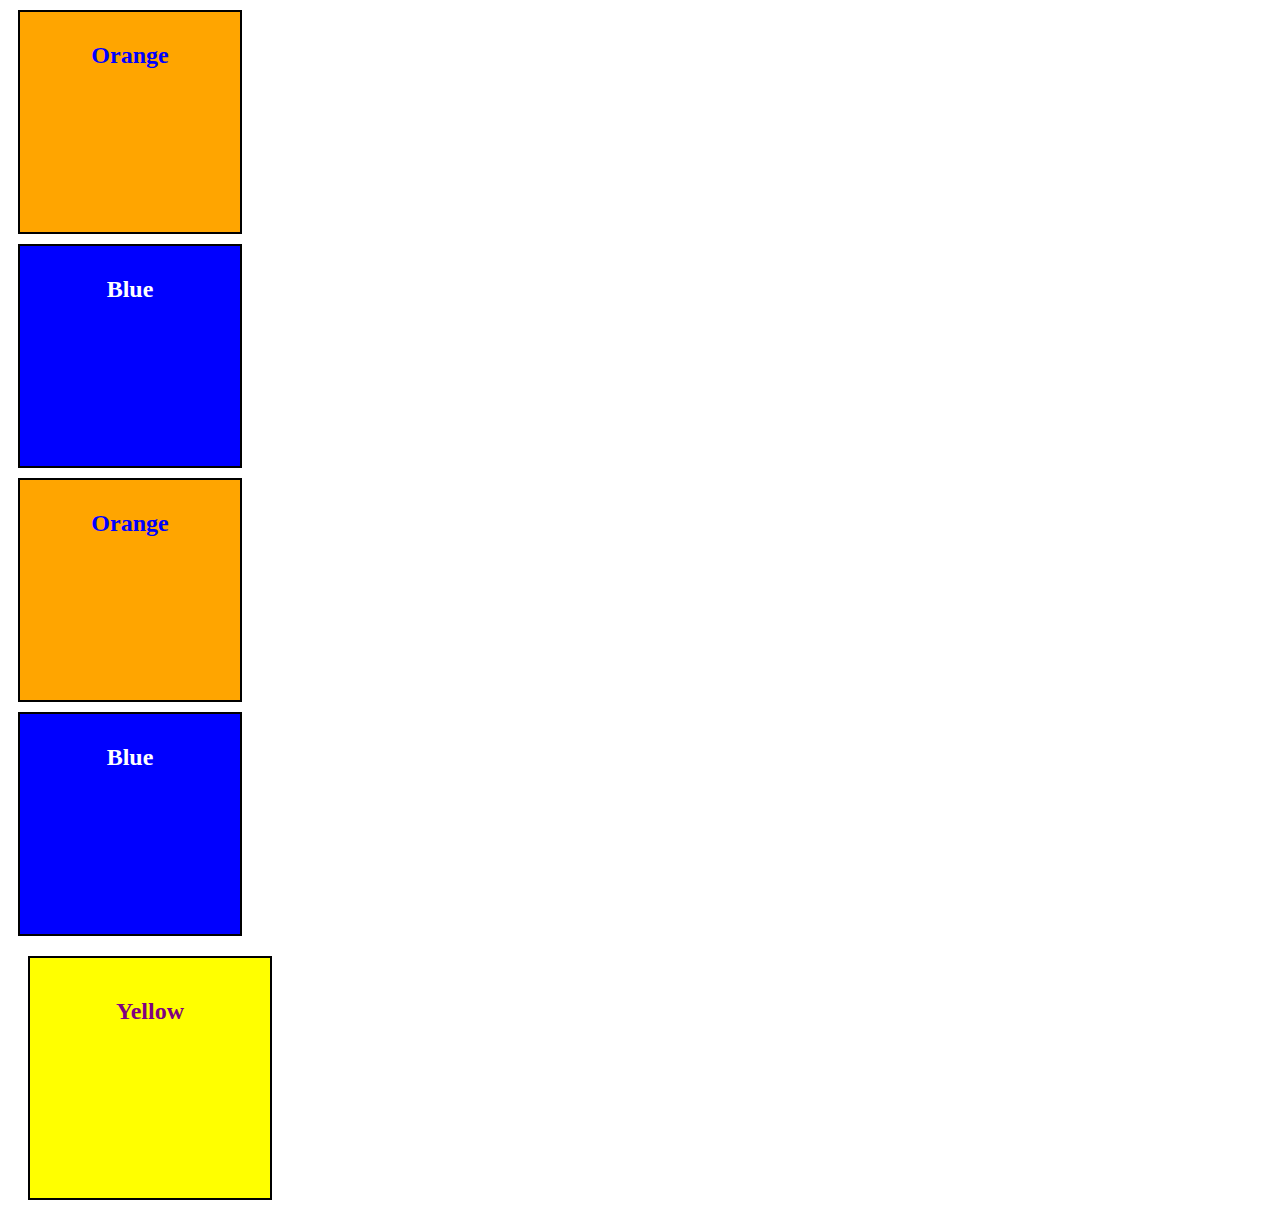
<file: 01-HTML-Git-CSS/01-Activities/09-Ins_CSS-color/index.html>
<!DOCTYPE html>
<html lang="en-US">
  <head>
    <meta charset="UTF-8">
    <meta name="viewport" content="width=device-width, initial-scale=1.0">
    <!-- The href attribute points to the relative path of the stylesheet-->
    <link rel="stylesheet" href="./assets/css/style.css">
    <title>Color</title>
  </head>

  <body>
    <!--Class attributes added for styling -->
    <section class="box box-orange">
      <h2>Orange</h2>
    </section>

    <section class="box box-blue">
      <h2>Blue</h2>
    </section>

    <section class="box box-orange">
      <h2>Orange</h2>
    </section>
   
    <section class="box box-blue">
      <h2>Blue</h2>
    </section>

    <!--id attribute added for styling-->
    <section class="box" id="box-yellow">
      <h2>Yellow</h2>
    </section>
  </body>

</html>
</file>
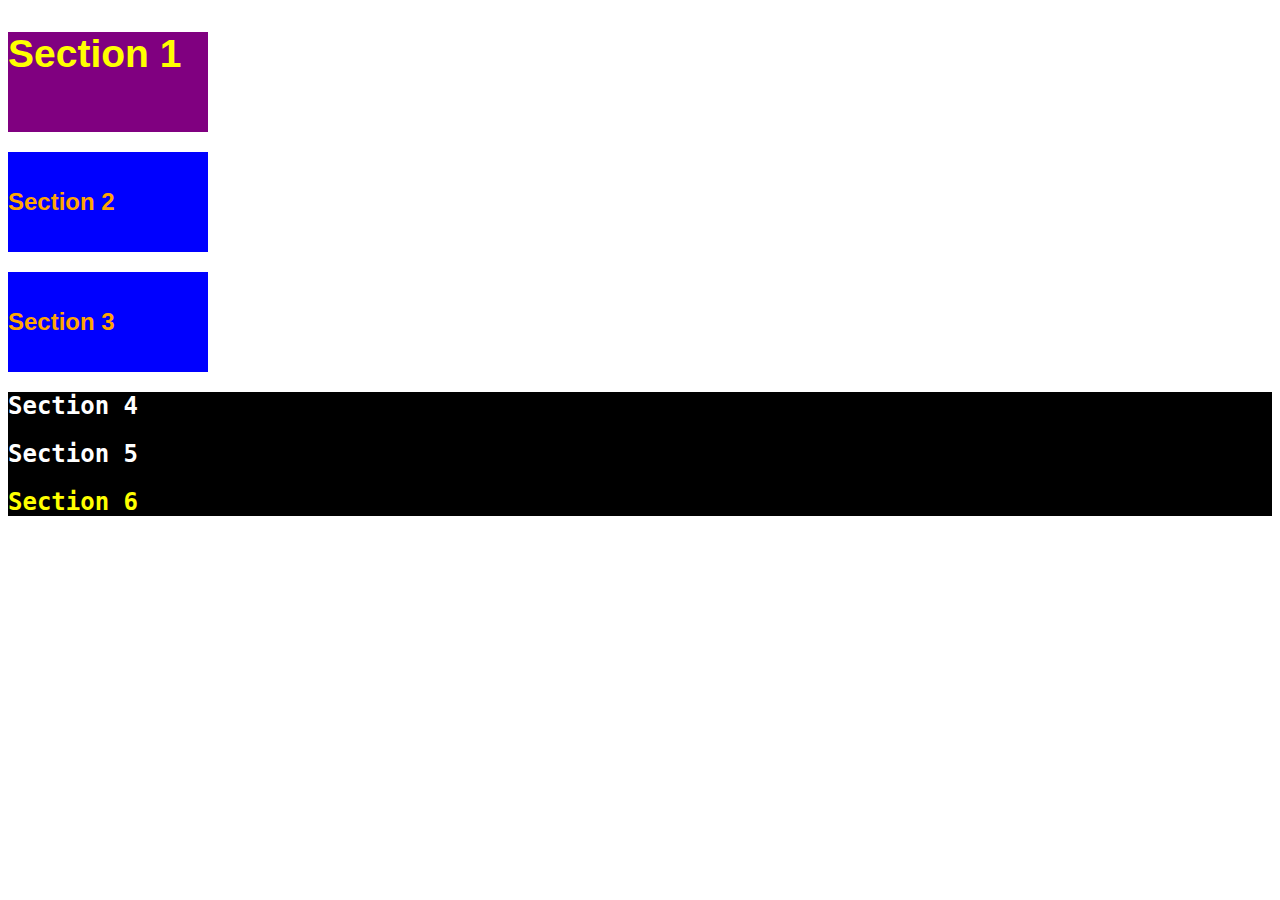
<file: 01-HTML-Git-CSS/01-Activities/11-Ins_CSS-units-font/index.html>
<!DOCTYPE html>
<html lang="en-us">

  <head>
    <meta charset="UTF-8">
    <title>Student Bio</title>
    <link rel="stylesheet" type="text/css" href="./assets/css/style.css">
  </head>

  <body>
    <section class="box" id="section-1">
      <h2>Section 1</h2>
    </section>

    <section class="box section-blue">
      <h2>Section 2</h2>
    </section>

    <section class="box section-blue">
      <h2>Section 3</h2>
    </section>

    <div class="container">
      <section>
        <h2>Section 4</h2>
      </section>
  
      <section>
        <h2>Section 5</h2>
      </section>
  
      <section id="section-6">
        <h2>Section 6</h2>
      </section>
    </div>
  </body>

</html>
</file>
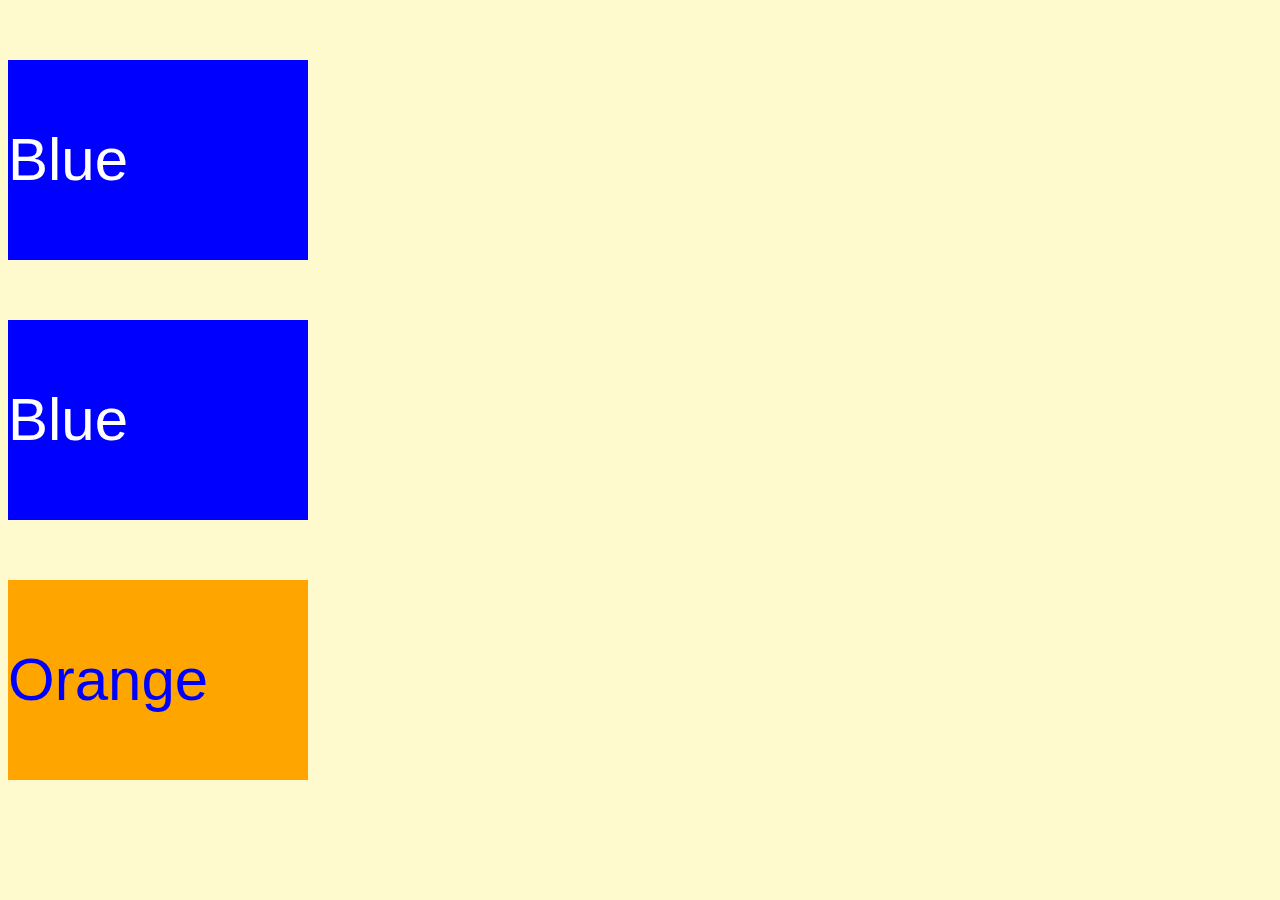
<file: 01-HTML-Git-CSS/01-Activities/13-Ins_CSS-selectors/index.html>
<!DOCTYPE html>
<html lang="en">
  <head>
    <meta charset="UTF-8">
    <meta name="viewport" content="width=device-width, initial-scale=1.0">
    <link rel="stylesheet" type="text/css" href="./assets/css/style.css">
    <title>Selectors</title>
  </head>

  <body>
    <section class="box-blue">
      <p>Blue</p>
    </section>

    <section class="box-blue">
      <p>Blue</p>
    </section>

    <section id="box-orange">
      <p>Orange</p>
    </section>
  </body>

</html>
</file>
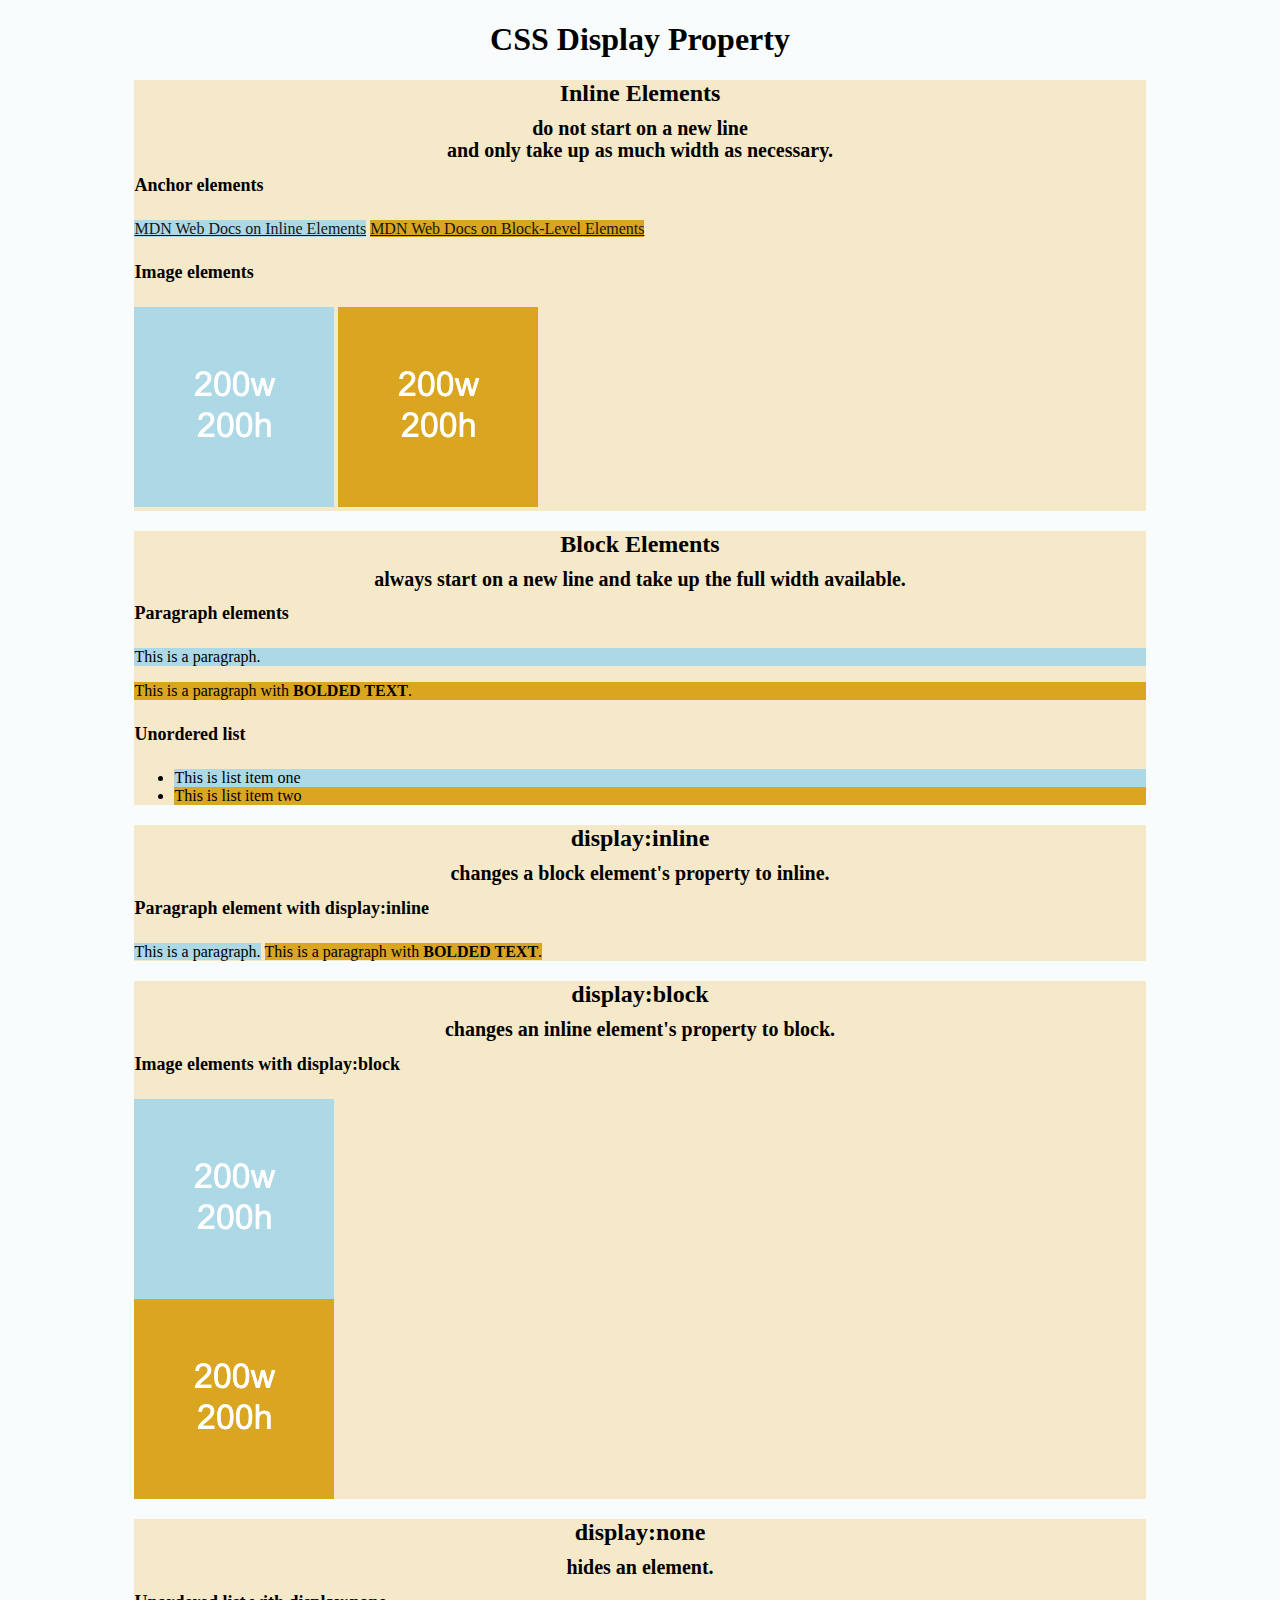
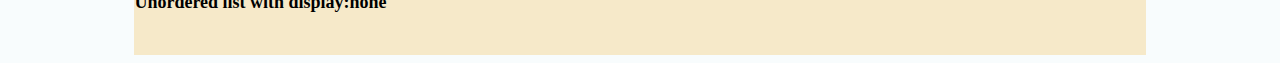
<file: 01-HTML-Git-CSS/01-Activities/15-Ins_HTML-display/index.html>
<!DOCTYPE html>
<html lang="en-US">

  <head>
    <meta charset="UTF-8">
    <title>HTML Display</title>
    <link rel="stylesheet" href="./assets/css/style.css">
  </head>

  <body>
    <header>
      <!-- Headers -->
      <h1>CSS Display Property</h1>
    </header>

    <section>
      <h2>Inline Elements</h2>
      <h3>do not start on a new line</h3>
      <h3>and only take up as much width as necessary.</h3>
      <!--Anchor elements <a> are inline elements-->
      <h4>Anchor elements</h4>
      <a class="first-element" href="https://developer.mozilla.org/en-US/docs/Web/HTML/Inline_elements">MDN Web Docs on Inline Elements</a>
      <a class="second-element" href="https://developer.mozilla.org/en-US/docs/Web/HTML/Block-level_elements">MDN Web Docs on Block-Level Elements</a>
      <!--Images <img> are inline elements-->
      <h4>Image elements</h4>
      <img class="first-element" src="./assets/images/image-1.png" alt="box with text reading 200w 200h"/>
      <img class="second-element" src="./assets/images/image-2.png" alt="box with text reading 200w 200h"/>
    </section>

    <section>
      <h2>Block Elements</h2>
      <h3>always start on a new line and take up the full width available.</h3>
      <!--Paragraph <p> elements are block elements-->
      <h4>Paragraph elements</h4>
      <p class="first-element">This is a paragraph.</p>
      <p class="second-element">This is a paragraph with <strong>BOLDED TEXT</strong>.</p>
       <!--Unordered lists are block elements-->
      <h4>Unordered list</h4>
      <ul>
        <li class="first-element" >This is list item one</li>
        <li class="second-element" >This is list item two</li>
      </ul>
    </section>

    <section>
      <h2>display:inline</h2>
      <h3>changes a block element's property to inline.</h3>
      <h4>Paragraph element with display:inline</h4>
      <p class="first-element display-inline">This is a paragraph.</p>
      <p class="second-element display-inline">This is a paragraph with <strong>BOLDED TEXT</strong>.</p>
    </section>

    <section>
      <h2>display:block</h2>
      <h3>changes an inline element's property to block.</h3>
      <h4>Image elements with display:block</h4>
      <img class="first-element display-block" src="./assets/images/image-1.png" alt="box with height and width text"/>
      <img class="second-element display-block" src="./assets/images/image-2.png" alt="box with height and width text"/>  
    </section>

    <section>
      <h2>display:none</h2>
      <h3>hides an element.</h3>
      <h4>Unordered list with display:none</h4>
      <ul class="display-none">
        <li>This is list item one</li>
        <li>This is list item two</li>
      </ul>
      <br>
    </section>

  </body>

</html>
</file>
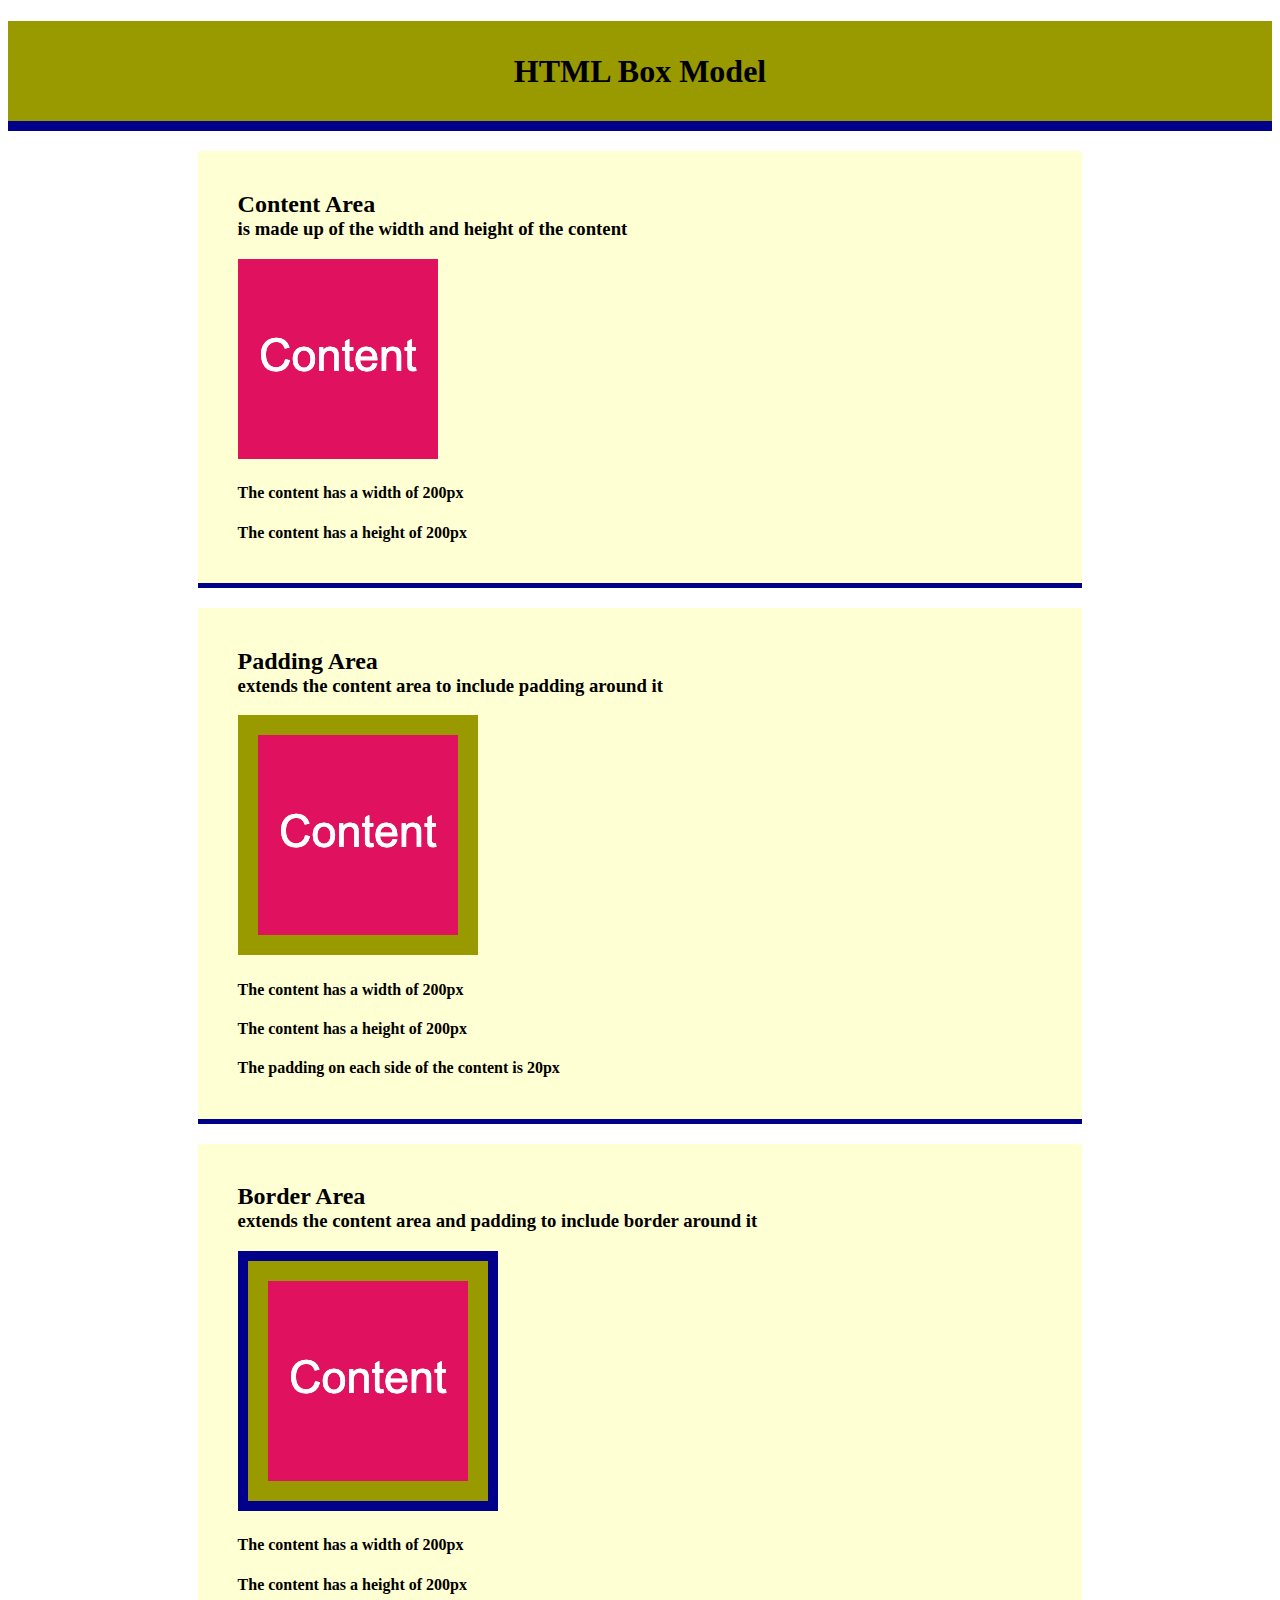
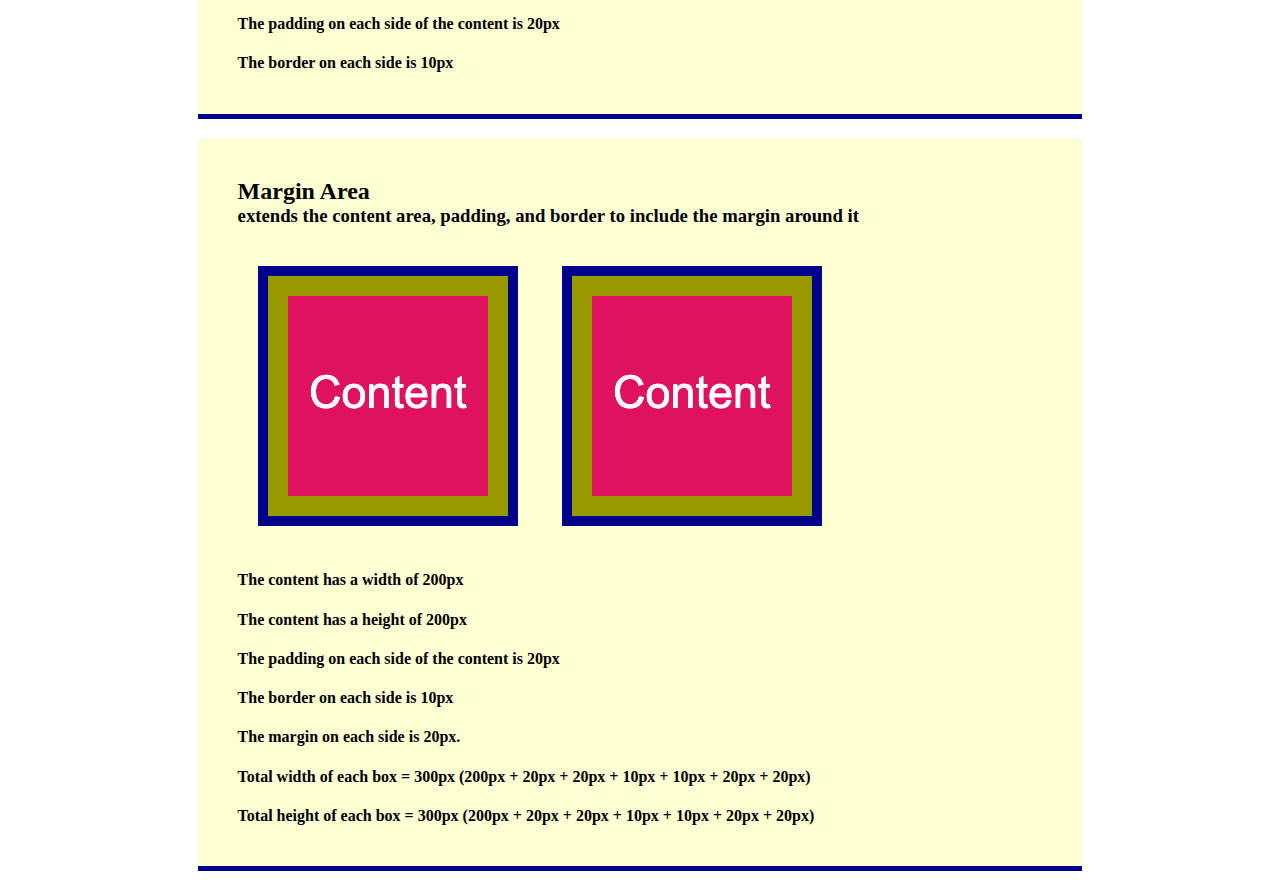
<file: 01-HTML-Git-CSS/01-Activities/17-Ins_CSS-box-model/index.html>
<!DOCTYPE html>
<html lang="en-US">

  <head>
    <meta charset="UTF-8">
    <title>CSS Box Model</title>
    <link rel="stylesheet" href="./assets/css/style.css">
  </head>

  <body>
    <header>
      <h1>HTML Box Model</h1>
    </header>
    
    <section>
      <div class="example-box">
        <h2>Content Area</h2>
        <h3>is made up of the width and height of the content</h3>
        <img src="./assets/images/image-1.png" alt="box with number 1"/>
        <h4>The content has a width of 200px</h4>
        <h4>The content has a height of 200px</h4>
      </div>
    </section>

    <section>
      <div class="example-box">
        <h2>Padding Area</h2>
        <h3>extends the content area to include padding around it</h3>
        <img class="image-padding" src="./assets/images/image-1.png" alt="box with number 1"/>
        <h4>The content has a width of 200px</h4>
        <h4>The content has a height of 200px</h4>
        <h4>The padding on each side of the content is 20px</h4>
      </div>
    </section>

    <section>
      <div class="example-box">
        <h2>Border Area</h2>
        <h3>extends the content area and padding to include border around it</h3>
        <img class="image-padding image-border" src="./assets/images/image-1.png" alt="box with number 1"/>
        <h4>The content has a width of 200px</h4>
        <h4>The content has a height of 200px</h4>
        <h4>The padding on each side of the content is 20px</h4>
        <h4>The border on each side is 10px</h4>
      </div>
    </section>

    <section>
      <div class="example-box">
        <h2>Margin Area</h2>
        <h3>extends the content area, padding, and border to include the margin around it</h3>
        <img class="image-padding image-border image-margin" src="./assets/images/image-1.png" alt="box with number 1"/>
        <img class="image-padding image-border image-margin" src="./assets/images/image-1.png" alt="box with number 1"/>
        <h4>The content has a width of 200px</h4>
        <h4>The content has a height of 200px</h4>
        <h4>The padding on each side of the content is 20px</h4>
        <h4>The border on each side is 10px</h4>
        <h4>The margin on each side is 20px.</h4>
        <h4>Total width of each box = 300px (200px + 20px + 20px + 10px + 10px + 20px + 20px)</h4>
        <h4>Total height of each box = 300px (200px + 20px + 20px + 10px + 10px + 20px + 20px)</h4>
      </div>
    </section>
      
  </body>

</html>
</file>
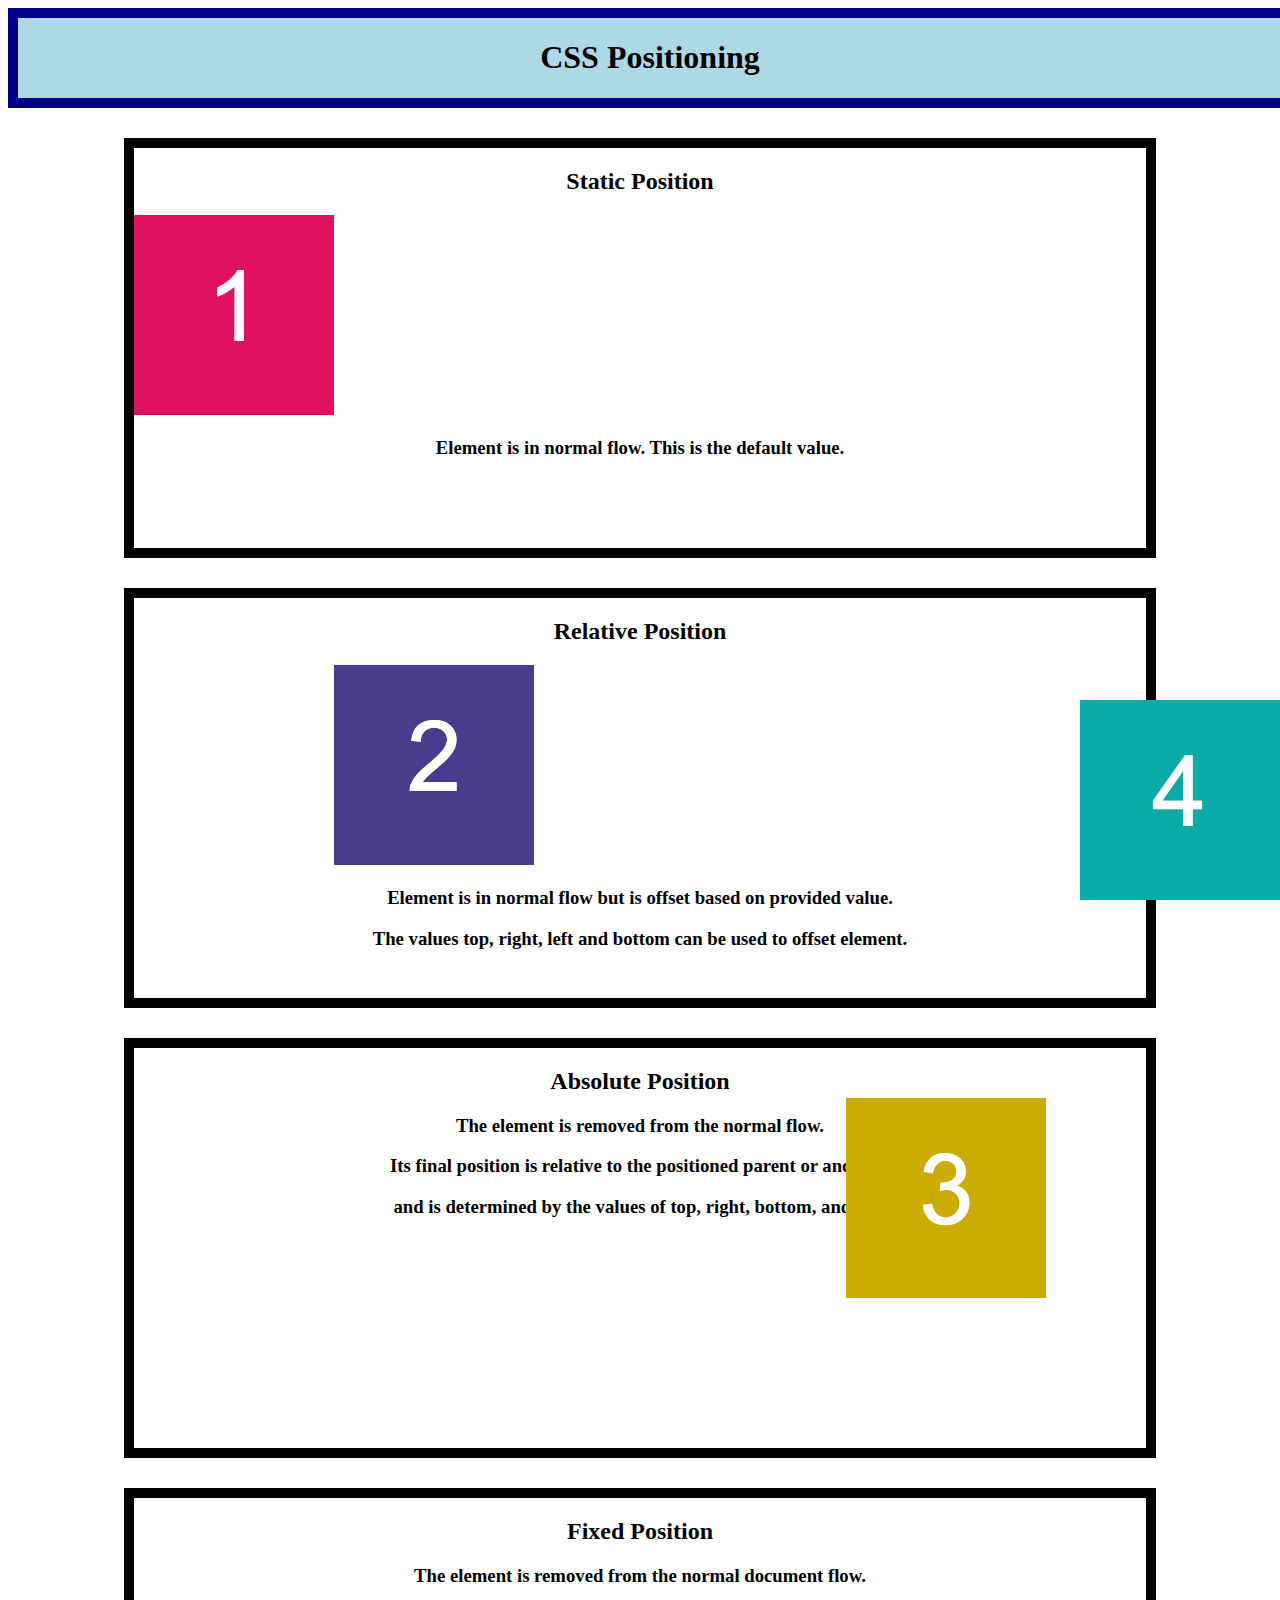
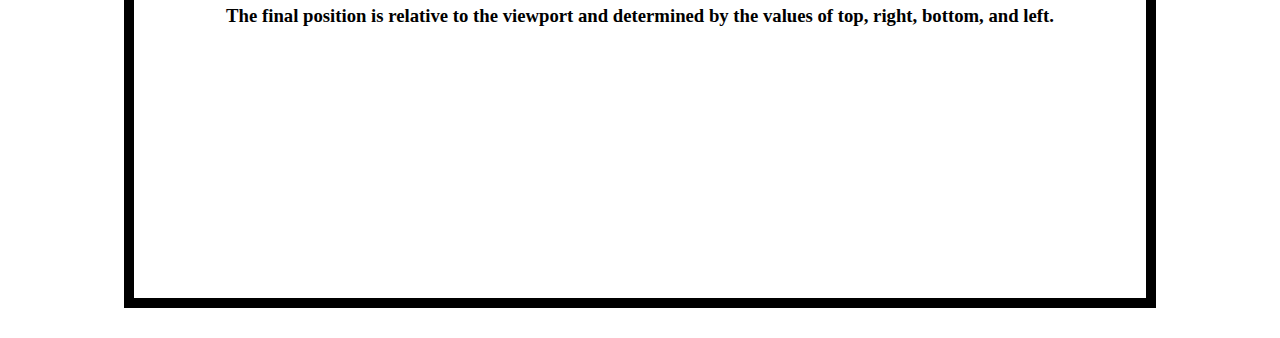
<file: 01-HTML-Git-CSS/01-Activities/19-Ins_CSS-positioning/index.html>
<!DOCTYPE html>
<html lang="en-US">
  <head>
    <meta charset="UTF-8">
    <meta name="viewport" content="width=device-width, initial-scale=1.0">
    <link rel="stylesheet" href="./assets/css/style.css">
    <title>CSS Positioning</title>
  </head>

  <body>
    <header>
      <h1>CSS Positioning</h1>
    </header>

    <section>
      <h2>Static Position</h2>
      <img src="./assets/images/image-1.png" alt="box with number 1"/>
      <h3>Element is in normal flow. This is the default value.</h3>
    </section>

    <section>
      <h2>Relative Position</h2>
      <img id="relative-box" src="./assets/images/image-2.png" alt="box with number 2"/>
      <h3>Element is in normal flow but is offset based on provided value.</h3>
      <h3>The values top, right, left and bottom can be used to offset element.</h3>
    </section>

    <section id="absolute-section">
      <h2>Absolute Position</h2>
      <img id="absolute-box" src="./assets/images/image-3.png" alt="box with number 3"/>
      <h3>The element is removed from the normal flow.</h3>
      <h3>Its final position is relative to the positioned parent or ancestor</h3>
      <h3>and is determined by the values of top, right, bottom, and left.</h3>
    </section>

    <section>
      <h2>Fixed Position</h2>
      <img id="fixed-box" src="./assets/images/image-4.png" alt="box with number 4">
      <h3>The element is removed from the normal document flow.</h3>
      <h3>The final position is relative to the viewport and determined by the values of top, right, bottom, and left. </h3>
    </section>
  </body>

</html>
</file>
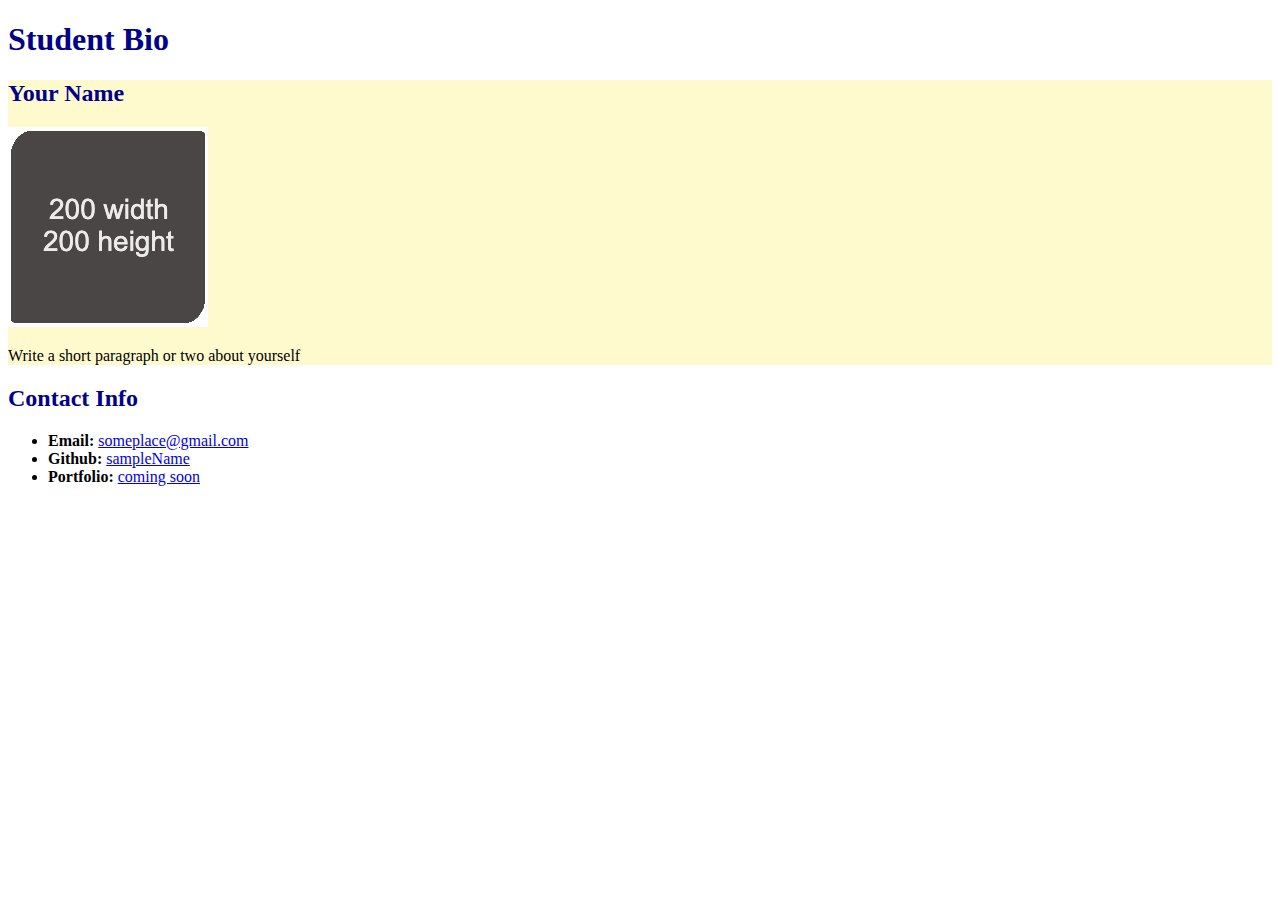
<file: 01-HTML-Git-CSS/01-Activities/08-Stu_Attributes/Unsolved/index.html>
<!DOCTYPE html>
<html lang="en-US">
  <head>
    <meta charset="UTF-8" />
    <title>Student Bio With Attributes</title>
    <!-- Link to stylesheet using rel and href attributes -->
    <link rel="stylesheet" href="./assets/css/style.css" />
  </head>

  <body>
    <header>
      <h1 class="title">Student Bio</h1>
    </header>
    <!-- TODO: add class attribute  -->
    <section class="lesson">
      <h2 class="title">Your Name</h2>
      <!-- TODO: modify img attributes -->
      <img src="./assets/images/image-1.jpg" alt="Your Name" />
      <p>Write a short paragraph or two about yourself</p>
    </section>
    <!-- TODO: add class attribute -->
    <section>
      <h2 class="title">Contact Info</h2>
      <ul>
        <!-- TODO: add id attribute -->
        <li id="Email"><strong>Email:</strong> <a href="#">someplace@gmail.com</a></li>
        <!-- TODO: add id attribute -->
        <li id="Github"></liid><strong>Github:</strong> <a href="#">sampleName</a></li>
        <!-- TODO: add id attribute -->
        <li id="Portfolio"><strong>Portfolio:</strong> <a href="#">coming soon</a></li>
      </ul>
    </section>
  </body>
</html>
</file>
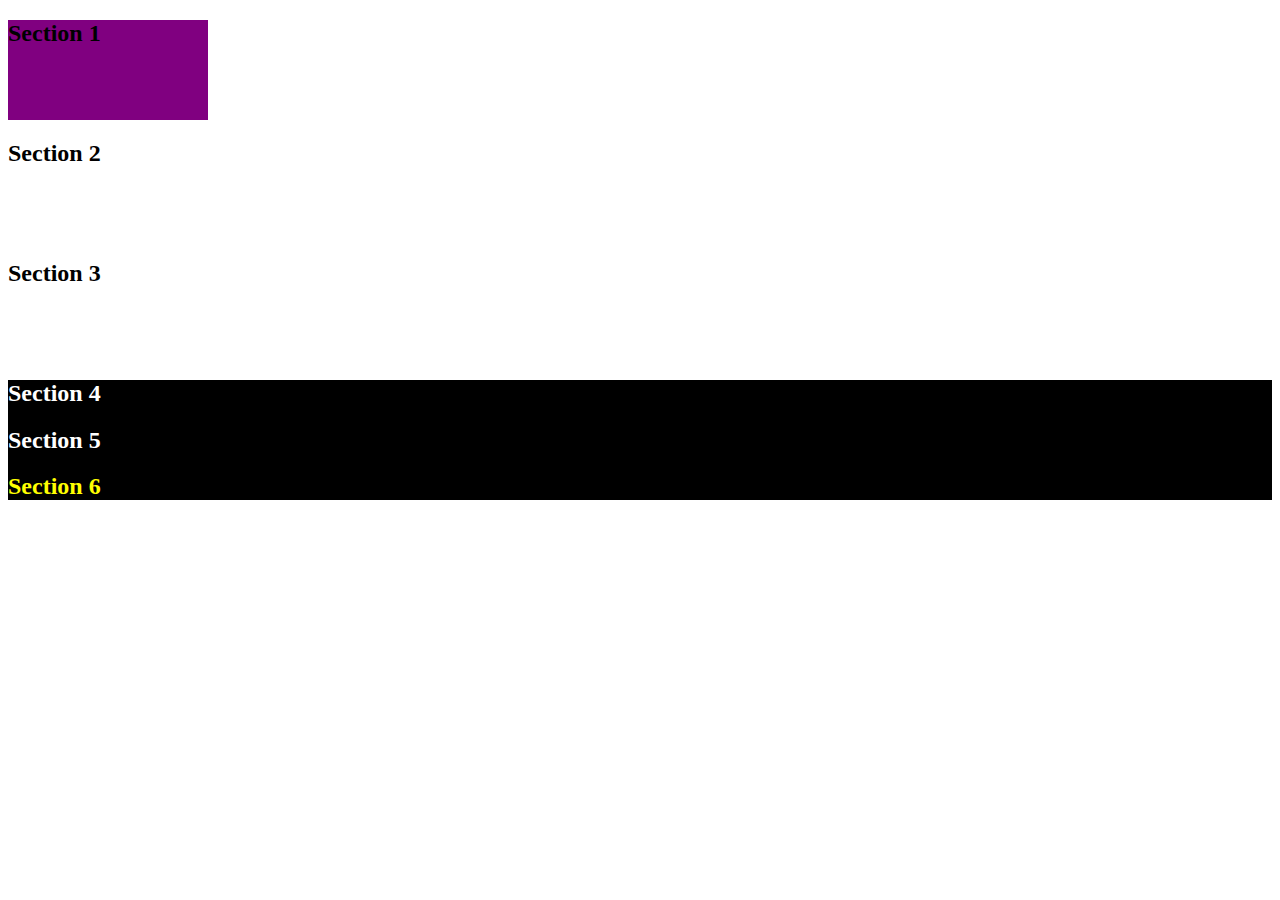
<file: 01-HTML-Git-CSS/01-Activities/10-Stu_CSS-color/Unsolved/index.html>
<!DOCTYPE html>
<html lang="en-US">

  <head>
    <meta charset="UTF-8">
    <title>Colors</title>
<!-- TODO: Add CSS style sheet link here -->
<link href="./assets/css/style.css"   rel="stylesheet" />
</head>

  <body>
    <section class="lesson" id="section-1">
      <h2>Section 1</h2>
    </section>

    <section class="lesson section-blue">
      <h2>Section 2</h2>
    </section>

    <section class="lesson section-blue">
      <h2>Section 3</h2>
    </section>

    <div class="container">
      <section>
        <h2>Section 4</h2>
      </section>
  
      <div>

      
      <section class="container">
        <h2>Section 5</h2>
      </section>
  
      <section id="section-6">
        <h2>Section 6</h2>
      </section>
    </div>
  </body>

</html>
</file>
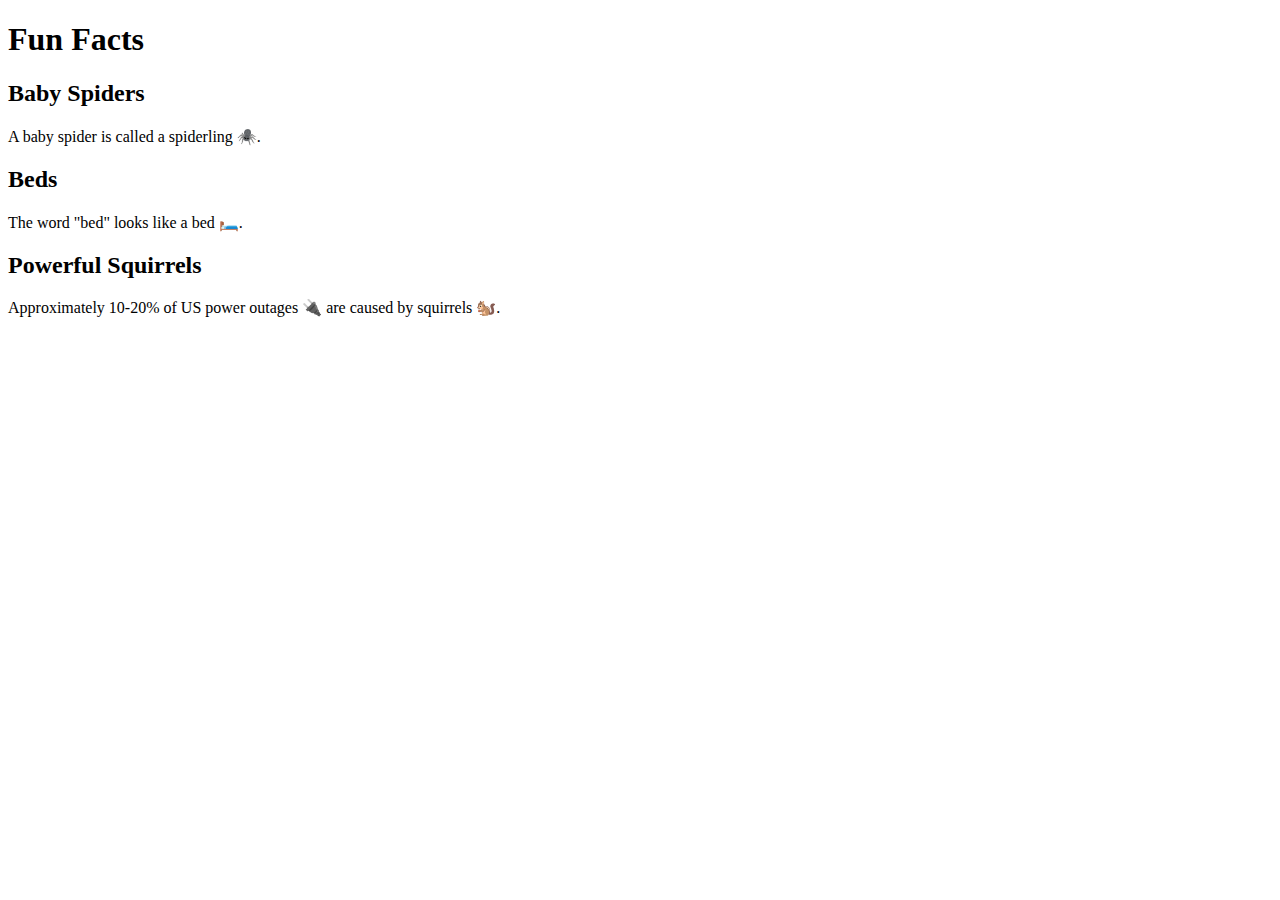
<file: 01-HTML-Git-CSS/01-Activities/12-Stu_CSS-units-font/Unsolved/index.html>
<!DOCTYPE html>
<html lang="en-us">

  <head>
    <meta charset="UTF-8">
    <title>Units and Fonts</title>
  </head>

  <body>
    <header>
      <h1>Fun Facts</h1>
    </header>

    <section class="lesson">
      <h2>Baby Spiders</h2>
      <p>A baby spider is called a spiderling 🕷️. </p>
    </section>

    <section class="lesson">
      <h2>Beds</h2>
      <p id="fact-2">The word "bed" looks like a bed 🛏️.</p>
    </section>

    <section class="lesson">
      <h2>Powerful Squirrels</h2>
      <p id="fact-3">Approximately 10-20% of US power outages 🔌 are caused by squirrels 🐿️.</p>
    </section>
  </body>

</html>
</file>
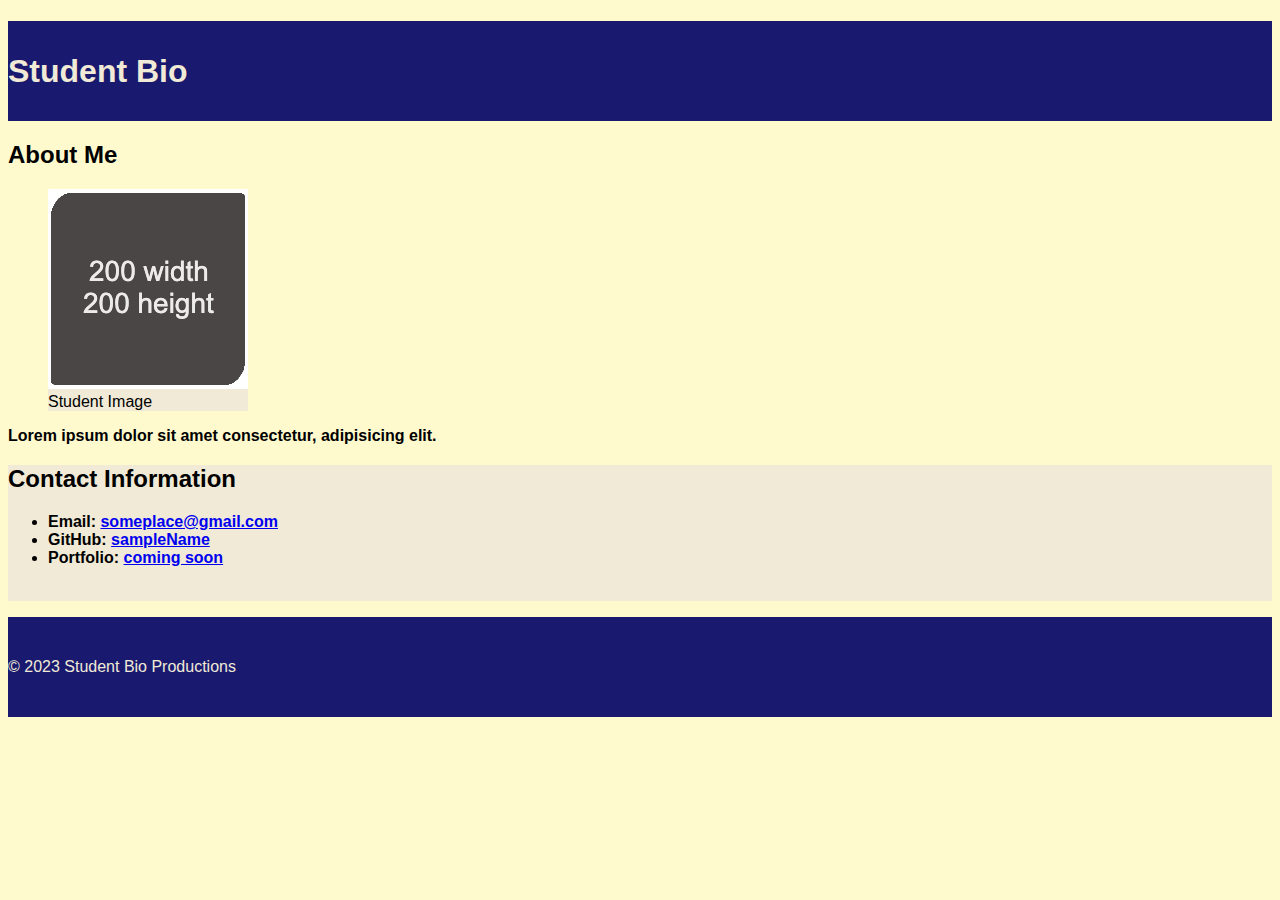
<file: 01-HTML-Git-CSS/01-Activities/14-Stu_CSS-selectors/Unsolved/index.html>
<!DOCTYPE html>
<html lang="en-US">
  <head>
    <meta charset="UTF-8">
    <meta name="viewport" content="width=device-width, initial-scale=1.0">
    <link rel="stylesheet" type="text/css" href="./assets/css/style.css">
    <title>CSS Selectors</title>
  </head>

  <body>
    <header>
      <h1>Student Bio</h1>
    </header>
<!-- header, a semantic tag is used for this page -->
    <main>
      <section>
        <h2>About Me</h2>
        <figure>
          <img src="./assets/images/image-1.jpg" alt="placeholder image with text reading 200 width 200 height"/>
          <figcaption>Student Image</figcaption>
        </figure>
        <p class="highlighted-text">Lorem ipsum dolor sit amet consectetur, adipisicing elit.</p>
      </section>
<!--  section, has been updated to include the correct email  -->
      <section id="contact-section">
        <h2>Contact Information</h2>
        <ul class="highlighted-text">
          <li>Email: <a href="#">someplace@gmail.com</a></li>
          <li>GitHub: <a href="#">sampleName</a></li>
          <li>Portfolio: <a href="#">coming soon</a></li>
        </ul>
        <br>
      </section>
    </main>

    <footer>
      <p>© 2023 Student Bio Productions</p>
    </footer>
  </body>

</html>
</file>
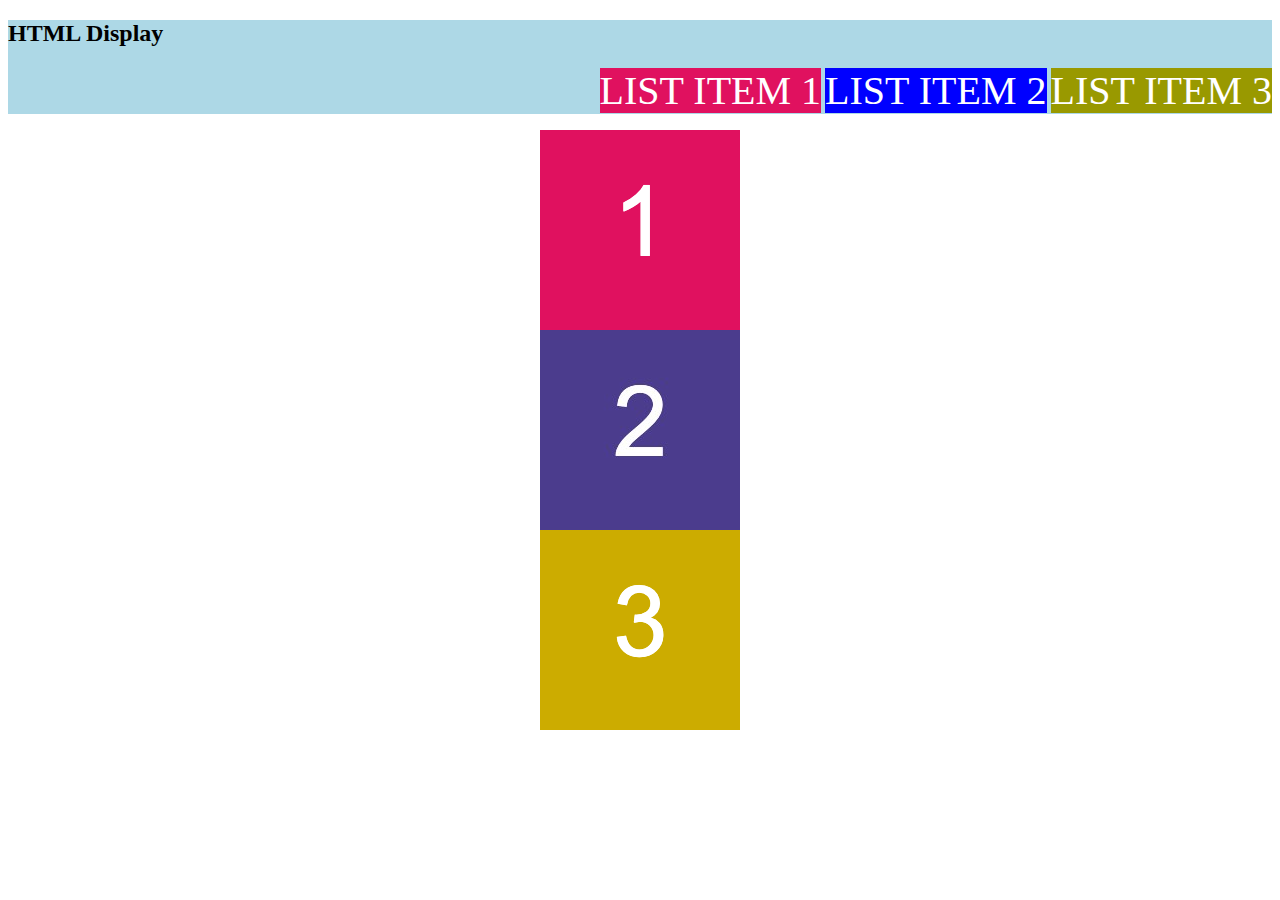
<file: 01-HTML-Git-CSS/01-Activities/16-Stu_HTML-display/Unsolved/index.html>
<!DOCTYPE html>
<html lang="en-US">

  <head>
    <meta charset="UTF-8">
    <title>HTML Display</title>
    <link rel="stylesheet" href="./assets/css/style.css">
  </head>

  <body>
    <header>
      <h2>HTML Display</h2>
      <nav>
        <ul>
          <li id="item-1">LIST ITEM 1</li>
          <li id="item-2">LIST ITEM 2</li>
          <li id="item-3">LIST ITEM 3</li>
        </ul>
      </nav>
    </header>
    
    <section>
      <img src="./assets/images/image-1.png" alt="box with number 1"/>
      <img src="./assets/images/image-2.png" alt="box with number 2"/> 
      <img id="image-3" src="./assets/images/image-3.png" alt="box with number 3"/> 
    </section>
  </body>

</html>
</file>
<file: 01-HTML-Git-CSS/01-Activities/09-Ins_CSS-color/assets/css/style.css>
.box {
  /*Sets the height and width of the section */
  width: 200px;
  height: 200px;
  border:2px solid black;
  margin:10px;
  padding:10px;
  text-align: center;
  text-decoration: double;
}

.box-blue {
  /* Sets font color */
  color: white;
  /* Sets background color */
  background-color: #0000ff;
}

.box-orange {
  /* Uses hex codes to define color */
  color: #0000ff;
  background-color: #ffa500;
}

#box-yellow {
  /* Uses predefined colors to define color */
  color: purple;
  background-color: yellow;
  margin: 20px;
  padding: 20px;
};

section{
  margin:5px;
  padding:5px;
}
</file>
<file: 01-HTML-Git-CSS/01-Activities/11-Ins_CSS-units-font/assets/css/style.css>
.box {
  width: 200px;
  height: 100px;
  /* Font-family property specifies a list of fonts to be used in order of priority */
  font-family: "Comic Sans MS", cursive, sans-serif;
}

.section-blue {
  /* Line-height property sets the distance between lines of text */
  line-height: 100px;
  color: #ffa500;
  background-color: #0000FF;
}
  
.container {
  font-family: "Lucida Console", Monaco, monospace;
  color: white;
  background-color: black;
}

#section-1 {
  /* Font-size property sets the size of a font */
  font-size: 26px;
  color: #ffff00;
  background-color: #800080;
}

#section-6 {
  color: #ffff00;
}
</file>
<file: 01-HTML-Git-CSS/01-Activities/13-Ins_CSS-selectors/assets/css/style.css>
/* Universal Selector */
* {
  font-family: "Lucida Sans Unicode", "Lucida Grande", sans-serif;
}

/* Element Selectors select all of that element type */
body {
  background-color: lemonchiffon;
}

section {
  height: 200px;
  width: 300px;
}

p {
  font-size: 60px;
  line-height: 200px;
}

/* Class Selectors select all elements with that class */
.box-blue {
  color: white;
  background-color: blue;
}

/* Id Selectors are unique a unique id to identify an element */
#box-orange {
  color: blue;
  background-color: orange;
}
</file>
<file: 01-HTML-Git-CSS/01-Activities/15-Ins_HTML-display/assets/css/style.css>
body {
  background-color: #f8fcfd;
}

h1,
h2,
h3 {
  text-align: center;
}

h3 {
  font-size: 20px;
  line-height: 2px;
}

h4 {
  font-size: 18px;
}

a {
  font-size: 16px;
  color: #181510;
}

section {
  margin: 0 auto;
  width: 80%;
  background-color: #f6e9c9;
}

.first-element {
  background-color: lightblue;
}

.second-element {
  background-color: goldenrod;
}

/* Sets display of all elements with class selector to block */
.display-block {
  display: block;
}

/* Sets display of all elements with class selector to inline */
.display-inline {
  display: inline;
}

/* Sets display of all elements with class selector to inline */
.display-none {
  display: none;
}
</file>
<file: 01-HTML-Git-CSS/01-Activities/17-Ins_CSS-box-model/assets/css/style.css>
header {
  height: 100px;
  width: 100%;
  /* Sets border to bottom only */
  border-bottom: 10px solid darkblue;
  background-color: #999900;
}

section {
  width: 70%;
  /* Sets top and bottom margin to 20px. Auto will center element */
  margin: 20px auto;
  border-bottom: 5px solid darkblue;
  background-color: #ffffd4;
}

h1 {
  text-align: center;
  line-height: 100px;
}

h2 {
  /* Sets bottom margin to 0 */
  margin-bottom: 0;
}

h3 {
  /* Sets top margin to 0 */
  margin-top: 0;
}

.example-box {
  /* Shortcut method sets top and bottom padding to 20px and left and right to 40px */
  padding: 20px 40px;
}

.image-padding {
  /* Sets padding on all sides to 20px */
  padding: 20px;
  background-color: #999900;
}

.image-border {
  /* Sets border on all sides */
  border: 10px solid darkblue;
}

.image-margin {
  /* Sets all sides to 20px */
  margin: 20px;
}
</file>
<file: 01-HTML-Git-CSS/01-Activities/19-Ins_CSS-positioning/assets/css/style.css>
h1,
h2,
h3 {
  text-align: center;
}

header {
  width: 100%;
  border: 10px solid darkblue;
  background-color: lightblue;
}

section {
  height: 400px;
  width: 80%;
  margin: 30px auto;
  border: 10px solid black;
}

/* Relative positioning */
#relative-box {
  position: relative;
  left: 200px;
}

/* Absolute positioning */
#absolute-section {
  position: relative;
}

#absolute-box {
  position: absolute;
  top: 50px;
  right: 100px;
}

/* Fixed positioning */
#fixed-box {
  position: fixed;
  bottom: 0;
  right: 0;
}
</file>
<file: 01-HTML-Git-CSS/01-Activities/08-Stu_Attributes/Unsolved/assets/css/style.css>
.lesson {
  background-color: lemonchiffon;
}

.title {
  color: darkblue;
}

#email {
  background-color: goldenrod;
}

#github {
  background-color: lightsteelblue;
}

#portfolio {
  background-color: darkorange;
}
</file>
<file: 01-HTML-Git-CSS/01-Activities/10-Stu_CSS-color/Unsolved/assets/css/style.css>
.lesson {
    width: 200px;
    height: 100px;
  }
  
.section-blue {

}
  
.container {

}

#section-1 {
  background-color: purple;
   

}

#section-6 {
  color: yellow;
}

.container{
  color: white; 
  background: black;
}
</file>
<file: 01-HTML-Git-CSS/01-Activities/14-Stu_CSS-selectors/Unsolved/assets/css/style.css>
/* TODO: Label selector type */
* {
    font-family: "Lucida Sans Unicode", "Lucida Grande", sans-serif;
  }

/* TODO: Label selector type */
body {
  background-color: lemonchiffon;
}
/*  */
header,
footer {
  width: 100%;
  height: 100px;
  line-height: 100px;
  color: #f0ead6;
  background-color: #191970;
}

figure {
  width: 200px;
  background-color: #f0ead6;
}

/* TODO: Label selector type */
.highlighted-text {
  font-weight: bolder;
}

/* TODO: Label selector type */
#contact-section {
  background-color: #f0ead6;
}
</file>
<file: 01-HTML-Git-CSS/01-Activities/16-Stu_HTML-display/Unsolved/assets/css/style.css>
header {
  width: 100%;
  background-color: lightblue;
}

h2 {
  text-align: left;
}

ul {
  text-align: right;
  color: #ffffff;
}

/* List items in navigation bar */
li {
  display: inline;
  list-style-type: none;
  font-size: 40px;
}

/* Boxes */
img {
  display: block;
  margin: 0
   auto;
}

#item-1 {
  background-color: #e0115f;
}

#item-2 {
  background-color: #0000ff;
}

#item-3 {
  background-color: #999900;
}

/* Box 3 */
#image-3 {
  /* TODO: Add your code here */
  
}
</file>
